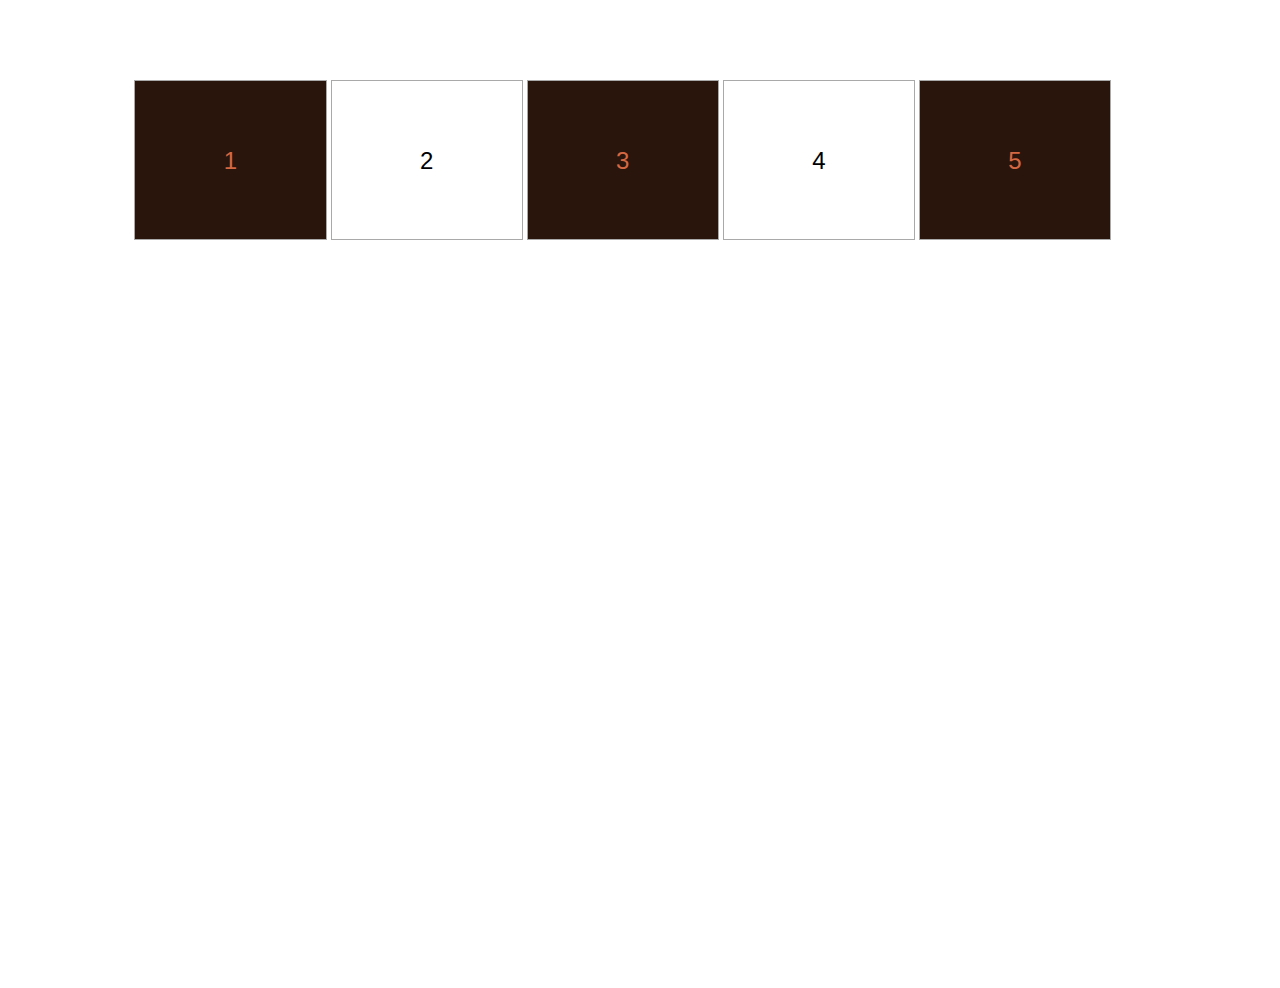
<file: 2-variables-in-css/index.html>
<!DOCTYPE html>
<html lang="en">

<head>
  <meta charset="UTF-8">
  <meta name="viewport" content="width=device-width, initial-scale=1.0">
  <meta name="author" content="Author">
  <meta http-equiv="X-UA-Compatible" content="ie=edge">
  <title>Variables in css</title>
  <link rel="stylesheet" href="css/style.css">
</head>

<body>
  <ul>
    <li>1</li>
    <li>2</li>
    <li>3</li>
    <li>4</li>
    <li>5</li>
  </ul>

</body>

</html>
</file>
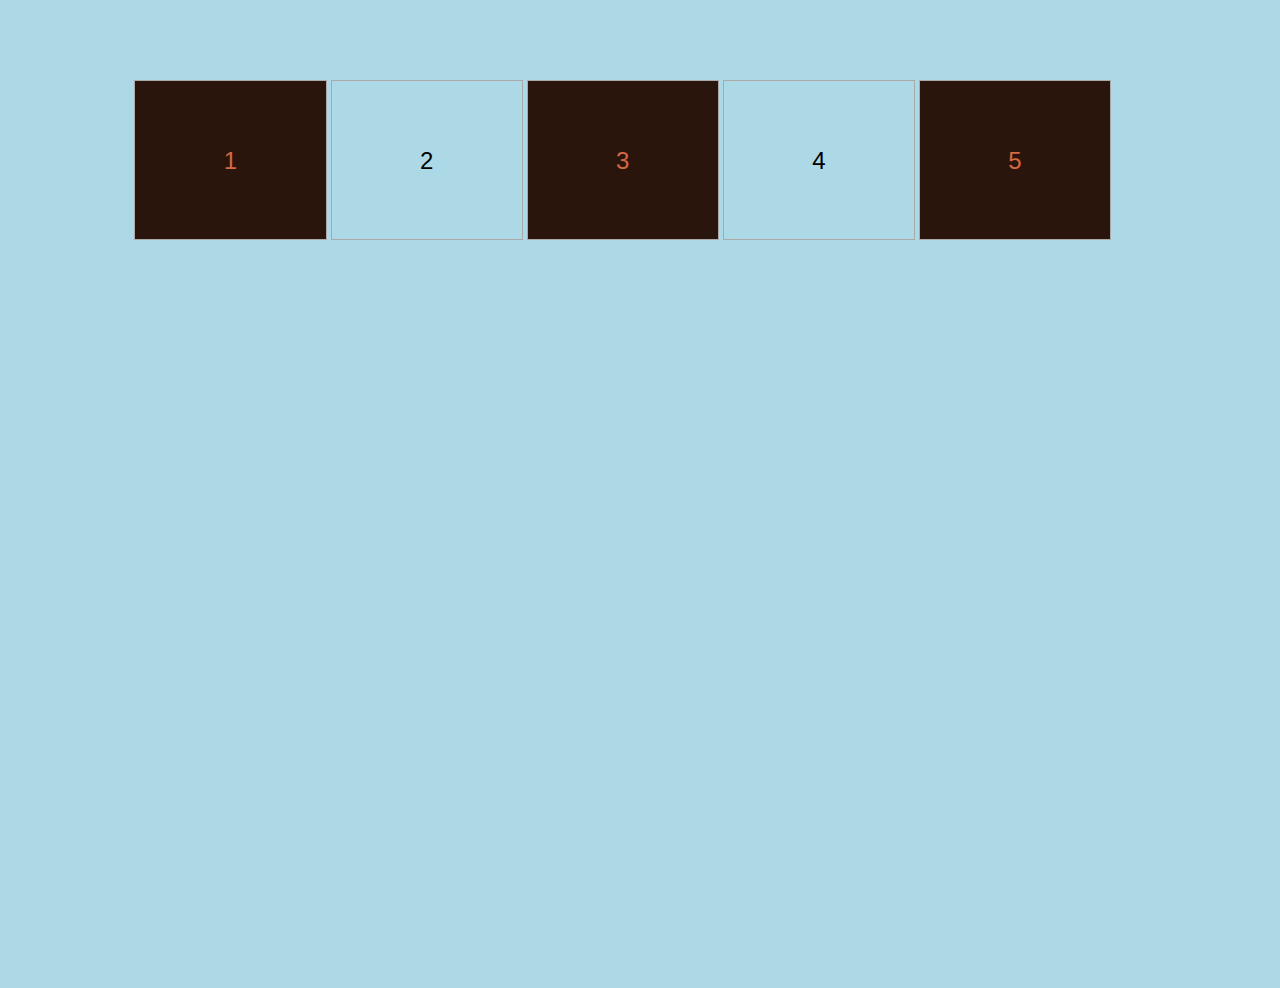
<file: 3-media-queries/index.html>
<!DOCTYPE html>
<html lang="en">

<head>
  <meta charset="UTF-8">
  <meta name="viewport" content="width=device-width, initial-scale=1.0">
  <meta name="author" content="Ryan Albers">
  <meta http-equiv="X-UA-Compatible" content="ie=edge">
  <title>Media Query</title>
  <link rel="stylesheet" href="css/style.css">
</head>

<body>
  <ul>
    <li>1</li>
    <li>2</li>
    <li>3</li>
    <li>4</li>
    <li>5</li>
  </ul>

</body>

</html>
</file>
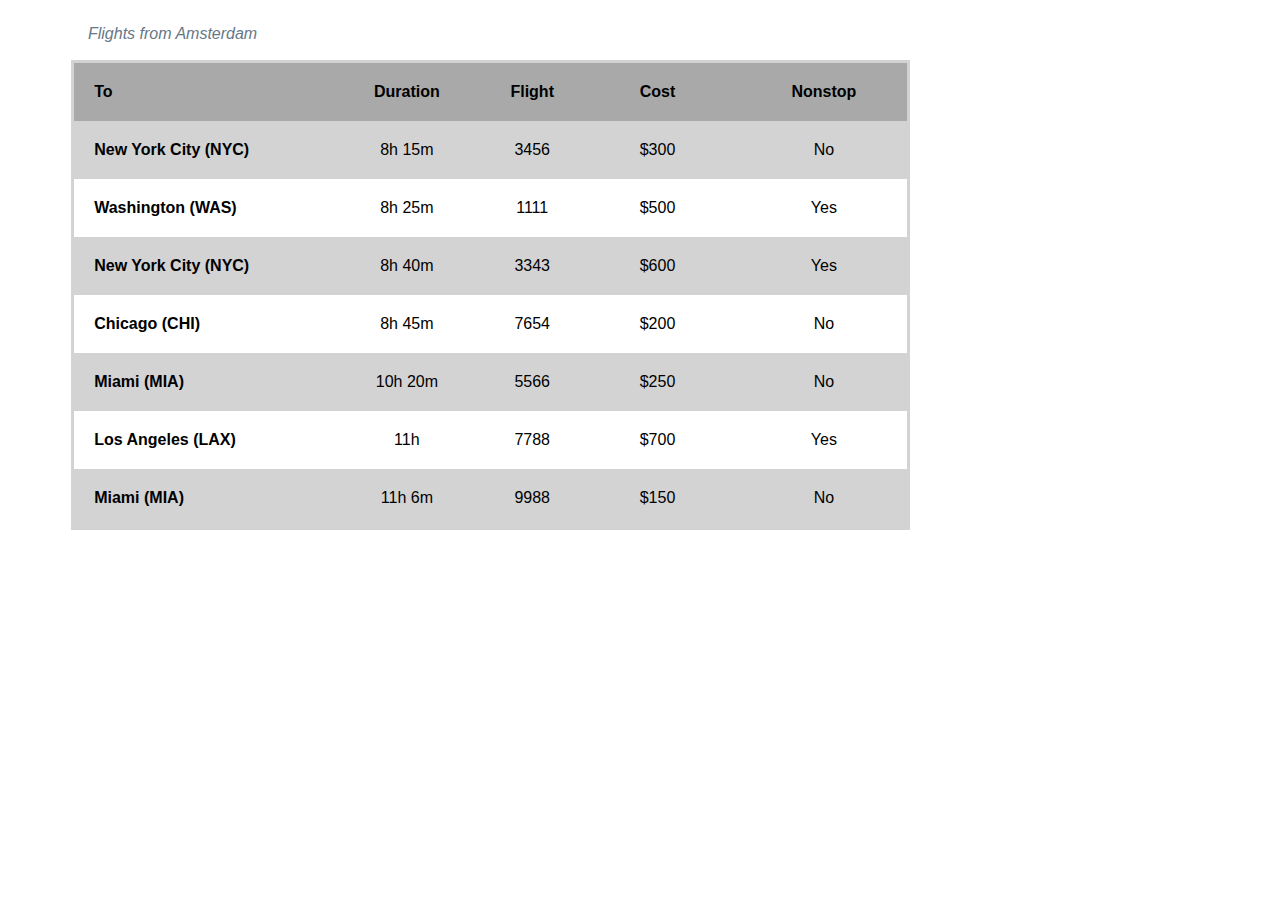
<file: 4-tabular-data/index.html>
<!DOCTYPE html>
<html lang="en">

<head>
    <meta charset="UTF-8">
    <meta name="viewport" content="width=device-width, initial-scale=1.0">
    <meta http-equiv="X-UA-Compatible" content="ie=edge">
    <title>tabular data</title>
    <link rel="stylesheet" href="css/style.css">
</head>

<body>

    <div class="container">
        <table>
            <caption>Flights from Amsterdam</caption>
            <thead>
                <th>To</th>
                <th>Duration</th>
                <th>Flight</th>
                <th>Cost</th>
                <th>Nonstop</th>
            </thead>
            <tbody>
                <tr scope="row">
                    <th scope="col"> New York City (NYC)</th>
                    <td>8h 15m</td>
                    <td>3456</td>
                    <td>$300</td>
                    <td>No</td>
                </tr>
                <tr scope="row">
                    <th scope="col"> Washington (WAS)</th>
                    <td>8h 25m</td>
                    <td>1111</td>
                    <td>$500</td>
                    <td>Yes</td>
                </tr>
                <tr scope="row">
                    <th scope="col">New York City (NYC)</th>
                    <td> 8h 40m</td>
                    <td> 3343</td>
                    <td>$600</td>
                    <td>Yes</td>
                </tr>

                <tr scope="row">
                    <th scope="col">Chicago (CHI)</th>
                    <td>8h 45m</td>
                    <td> 7654</td>
                    <td> $200</td>
                    <td> No</td>
                </tr>
                <tr scope="row">
                    <th scope="col"> Miami (MIA)</th>
                    <td>10h 20m</td>
                    <td> 5566</td>
                    <td> $250</td>
                    <td> No</td>
                </tr>
                <tr scope="row">
                    <th scope="col"> Los Angeles (LAX)</th>
                    <td>11h</td>
                    <td>7788</td>
                    <td>$700</td>
                    <td>Yes</td>
                </tr>
                <tr scope="row">
                    <th scope="col">Miami (MIA)</th>
                    <td>11h 6m</td>
                    <td>9988</td>
                    <td>$150</td>
                    <td>No</td>
                </tr>

            </tbody>
        </table>







    </div>



</body>

</html>
</file>
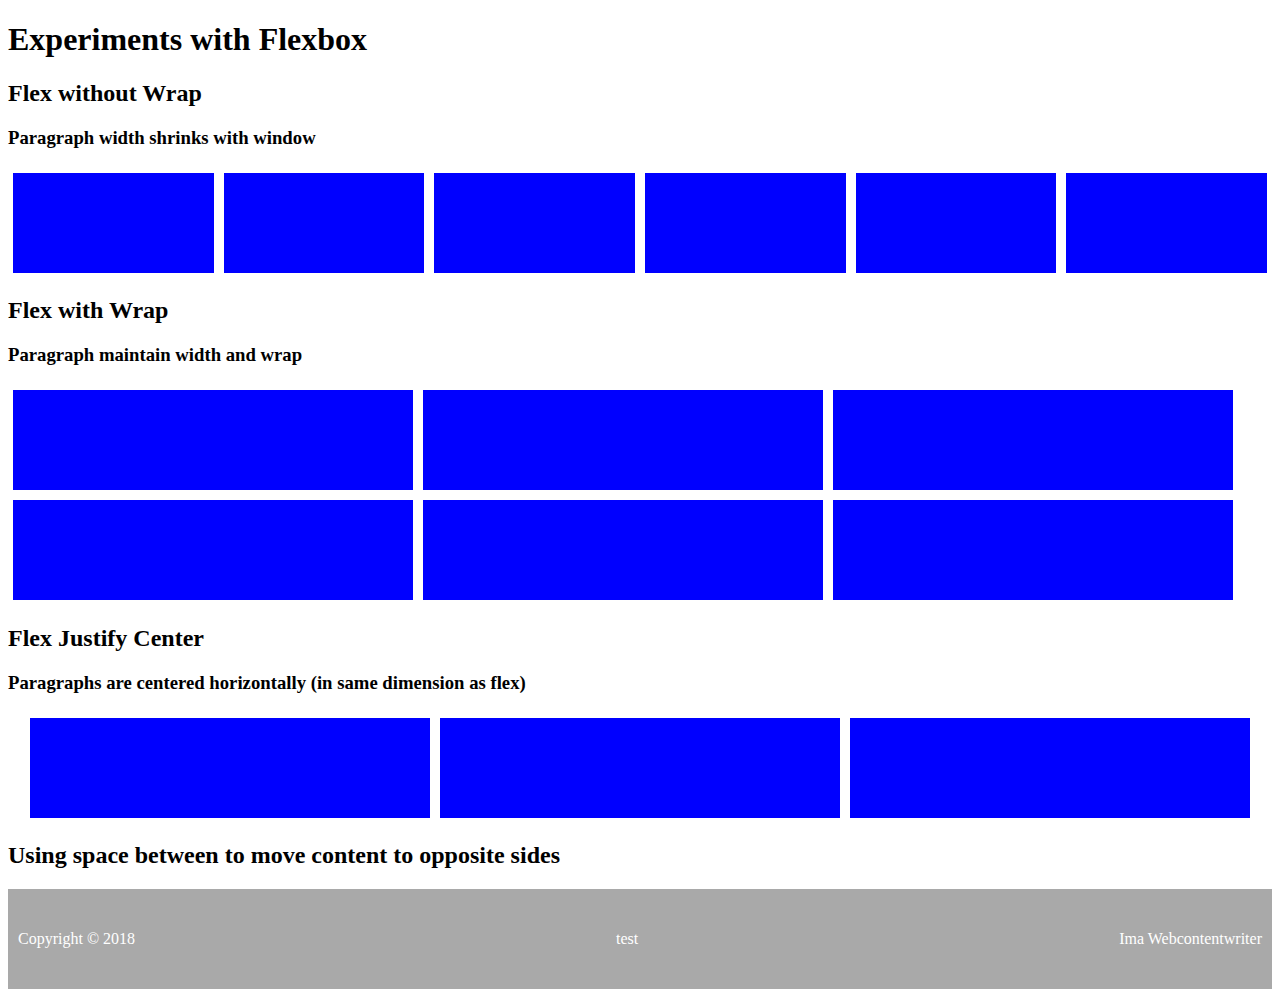
<file: 5-flexbox-layout/index.html>
<!DOCTYPE html>
<html lang="en">

<head>
  <meta charset="UTF-8">
  <meta name="viewport" content="width=device-width, initial-scale=1.0">
  <meta http-equiv="X-UA-Compatible" content="ie=edge">
  <title>Flexbox</title>
  <link rel="stylesheet" href="css/style.css">
</head>

<body>
  <h1>Experiments with Flexbox</h1>
  <section>
    <h2>Flex without Wrap</h2>
    <h3>Paragraph width shrinks with window</h3>
    <div class="flex-nowrap">
      <p></p>
      <p></p>
      <p></p>
      <p></p>
      <p></p>
      <p></p>
    </div>
  </section>

  <section>
    <h2>Flex with Wrap</h2>
    <h3>Paragraph maintain width and wrap</h3>
    <div class="flex-wrap">
      <p></p>
      <p></p>
      <p></p>
      <p></p>
      <p></p>
      <p></p>
    </div>
  </section>

  <section>
    <h2>Flex Justify Center</h2>
    <h3>Paragraphs are centered horizontally (in same dimension as flex)</h3>
    <div class="flex-center">
      <p></p>
      <p></p>
      <p></p>
    </div>
  </section>

 
  <h2>Using space between to move content to opposite sides</h2>
  <footer>
    <ul class="copyright">
      <li>Copyright &copy; 2018</li>
      <li>test</li>
      <li> Ima Webcontentwriter</li>
    </ul>
  </footer>
</body>

</html>
</file>
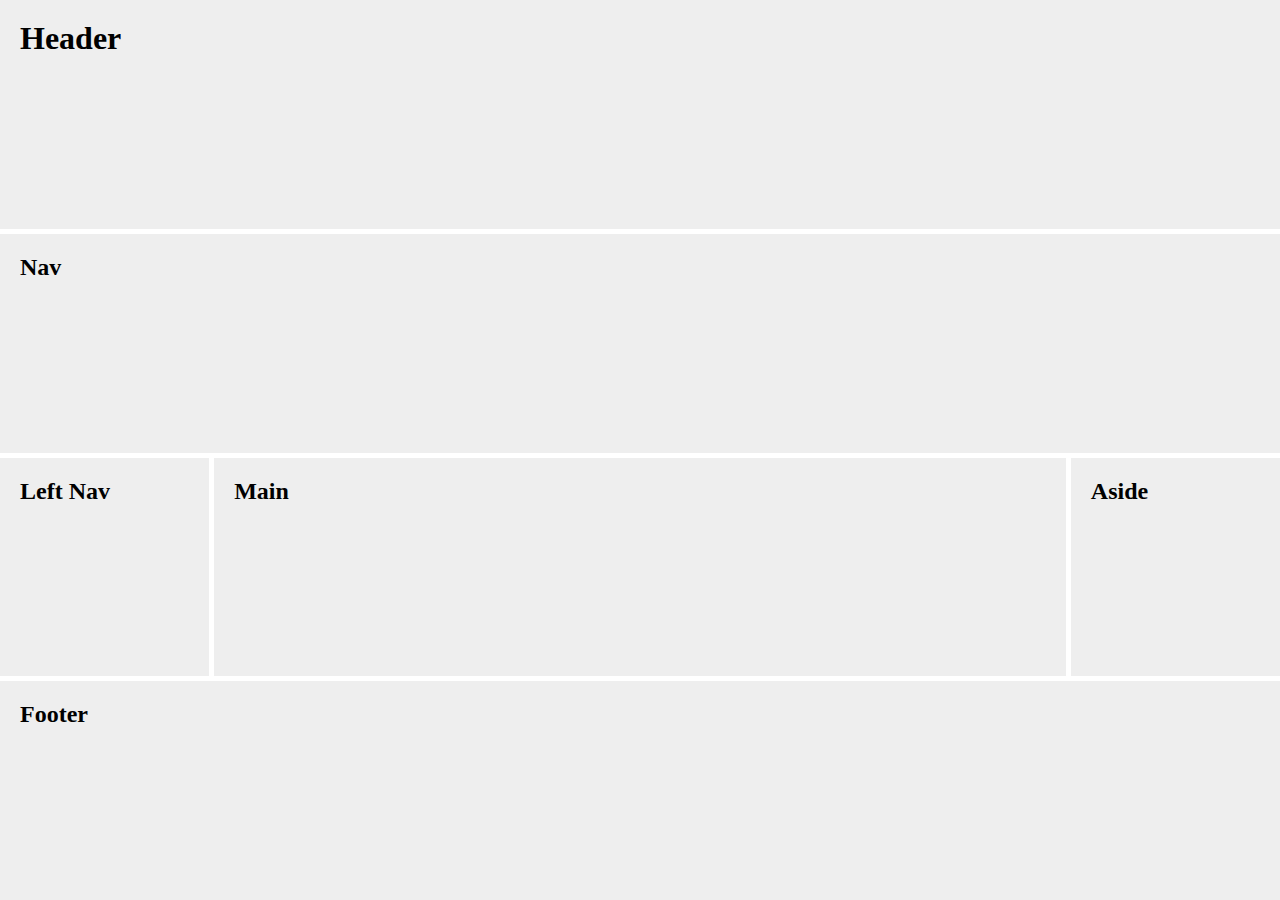
<file: 6-grid-layout/index.html>
<!DOCTYPE html>
<html lang="en">

<head>
  <meta charset="UTF-8">
  <title>Grid Layout</title>
  <meta name="viewport" content="width=device-width, initial-scale=1.0">
  <meta http-equiv="X-UA-Compatible" content="ie=edge">
  <link rel="stylesheet" href="css/style.css">
</head>
<body>
  <div class="container">
    <header class="header">
      <h1>Header</h1>
    </header>

    <nav id="nav">
      <h2>Nav</h2>
    </nav>

    <aside id="left-nav">
      <h2>Left Nav</h2>
    </aside>

    <section role="main">
      <h2>Main</h2>
      <div class="main-content">
      </div>
    </section>

    <aside>
      <h2>Aside</h2>
    </aside>

    <footer>
      <h2>Footer</h2>
    </footer>

  </div>
</body>

</html>
</file>
<file: 2-variables-in-css/css/style.css>
*  {
    box-sizing: border-box;
  }
  body {
      height: 100vh;
    }
    ul {
        width: 80%;
        height: 10rem;
         /*center horizontally */
        margin: 5rem auto;
        padding: 0;
        list-style-type:none;    
      }
      li {
        text-align: center;
        font-size: 24px;
        font-family: Arial, Helvetica, sans-serif;
        font-weight: 400;
        display: inline-block;
        height: 10rem;
        line-height: 10rem;
        width: 19%; 
        border: 1px solid darkgray;
      }

      :root {
        --odd-color: #d46843;
        --odd-bg-color:#2A150D;
  
        --even-color: white;
        --even-bg-color: black;
      }

      li:nth-child(even) {
        color: var(--even-color);
        color: var(--even-bg-color);
      }

      li:nth-child(odd) {
        color: var(--odd-color);
        background-color: var(--odd-bg-color);
      }
</file>
<file: 3-media-queries/css/style.css>
* {
    box-sizing: border-box;
  }
  body {
      height: 100vh;
  }
  ul {
    width: 80%;
    height: 10rem;
    margin: 5rem auto;
    padding: 0;
    list-style-type:none;    
  }
  li {
    text-align: center;
    font-size: 24px;
    font-family: Arial, Helvetica, sans-serif;
    font-weight: 400;
    height: 10rem;
    line-height: 10rem;
    border: 1px solid darkgray;
    }


    @media only screen and (min-width: 700px) {
        body {
          background-color: lightblue;
          }
          li {
            width: 19%;
            display: inline-block;
          }
      }

      :root {
        --odd-color: #d46843;
        --odd-bg-color:#2A150D;
  
        --even-color: white;
        --even-bg-color: black;
      }

      li:nth-child(even) {
        color: var(--even-color);
        color: var(--even-bg-color);
      }

      li:nth-child(odd) {
        color: var(--odd-color);
        background-color: var(--odd-bg-color);
      }
</file>
<file: 4-tabular-data/css/style.css>
.container {
    padding: 0px 5%;
    width: 70%;
    overflow-x:auto;
  }

  table {
    /* more control */
    border-collapse: collapse;
    table-layout: fixed; 
    background-color: darkgray; 
    border: 3px solid lightgray;
    font-family: 'Gill Sans', 'Gill Sans MT', Calibri, 'Trebuchet MS', sans-serif;
  }

  caption {
    padding: 2%;
    font-style: italic;
    caption-side: top;
    color: #678;
    text-align: left;
    /* letter-spacing: 1px; */
  }

  thead th:nth-child(1) {
    width: 30%;
    text-align:left;
}

thead th:nth-child(2) {
    width: 20%;
  }
  thead th:nth-child(3) {
    width: 10%;
  }

  thead th:nth-child(4) {
    width: 20%;
  }

  thead th:nth-child(5) {
    width: 20%;
  }
  tbody th:nth-child(1){
    text-align:left;
  }

  tbody td {
    text-align: center;
 }

 th, td {
    padding: 20px;
  }

  tbody tr:nth-child(odd) {
    background-color: lightgray;
  }
  
  tbody tr:nth-child(even) {
    background-color: white;
  }
</file>
<file: 5-flexbox-layout/css/style.css>
p {
  height: 100px;
  width: 400px;
  background-color: blue;
  margin: 5px 5px;
}

ul.copyright {
  padding: 0 10px;
  list-style-type: none;
  height: 100%;
  display: flex;
  justify-content: space-between;
  align-items: center; 
}


footer {
  background-color: darkgray;
  color: white;
  height: 100px;
}

.flex-nowrap {
  display: flex;
}

.flex-wrap {
  display: flex;
  flex-wrap: wrap;
}

.flex-center {
  display: flex;
  justify-content: center;
}
</file>
<file: 6-grid-layout/css/style.css>
* {
    box-sizing: border-box;
    padding: 0;
    margin: 0;
  }

  html,body {
      height: 100vh;
    }

.container {
    display: grid;
    grid-template-columns: 1fr;
    grid-gap: 5px;
    height: 100%;
      }

.container>* {
    background: #eeeeee;
      }

.container>header,nav,aside,section,footer {
        padding: 20px;
      }

@media only screen and (min-width: 600px) {
.container {
          grid-template-columns: repeat(6, 1fr);
        }
    
.container header,
.container nav,
.container footer {
          grid-column: span 6;
        }
    
.container section {
          grid-column: span 4;
        }
      }
</file>
